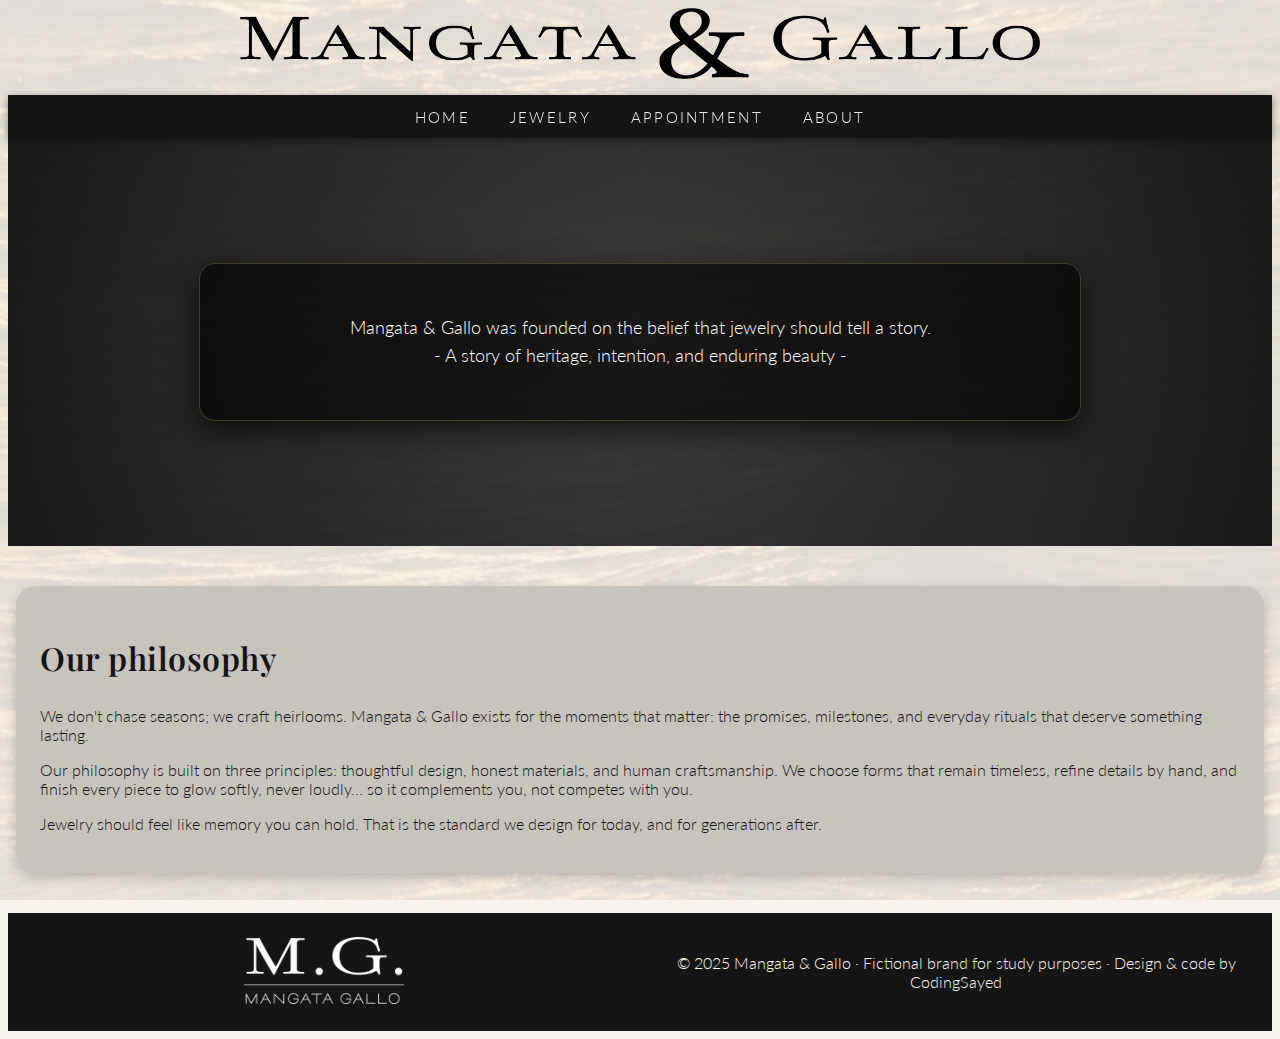
<file: about.html>
<!DOCTYPE html>
<html lang="en">
<head>
  <meta charset="utf-8">
  <meta name="viewport" content="width=device-width, initial-scale=1">
  <title>About - Mangata & Gallo</title>
  <meta name="description" content="Learn about Mangata & Gallo, our philosophy, and craftsmanship.">
  <meta name="author" content="Mangata & Gallo">
  <link href="https://fonts.googleapis.com/css2?family=Playfair+Display:wght@400;600;700&family=Lato:wght@300;400;700&display=swap" rel="stylesheet">
  <link rel="stylesheet" href="css/style.css">
</head>
<body class="about-page">
  <header>
    <img src="images/logos/logo.jpg">
  </header>

  <nav>
    <ul>
      <li><a href="index.html">Home</a></li>
      <li><a href="jewelry.html">Jewelry</a></li>
      <li><a href="appointment.html">Appointment</a></li>
      <li><a href="about.html">About</a></li>
    </ul>
  </nav>

  <main>
    <section class="hero">
      <article class="hero-content">
        <p>
          Mangata & Gallo was founded on the belief that jewelry should tell a story.<br>
          - A story of heritage, intention, and enduring beauty -
        </p>
      </article>
    </section>

    <section>
      <article>
        <h2>Our philosophy</h2>
        <p>
            We don't chase seasons; we craft heirlooms. Mangata & Gallo exists for the moments that matter: the promises,
            milestones, and everyday rituals that deserve something lasting.
        </p>
        <p>
            Our philosophy is built on three principles: thoughtful design, honest materials, and human craftsmanship. We choose
            forms that remain timeless, refine details by hand, and finish every piece to glow softly, never loudly... so it complements
            you, not competes with you.
        </p>
        <p>
            Jewelry should feel like memory you can hold. That is the standard we design for today, and for generations after.
        </p>
      </article>
    </section>
  </main>

  <footer>
    <div>
      <img src="images/logos/logo_icon.jpg">
    </div>
    <div>
      <p>© 2025 Mangata & Gallo · Fictional brand for study purposes · Design & code by CodingSayed</p>
    </div>
  </footer>
</body>
</html>
</file>
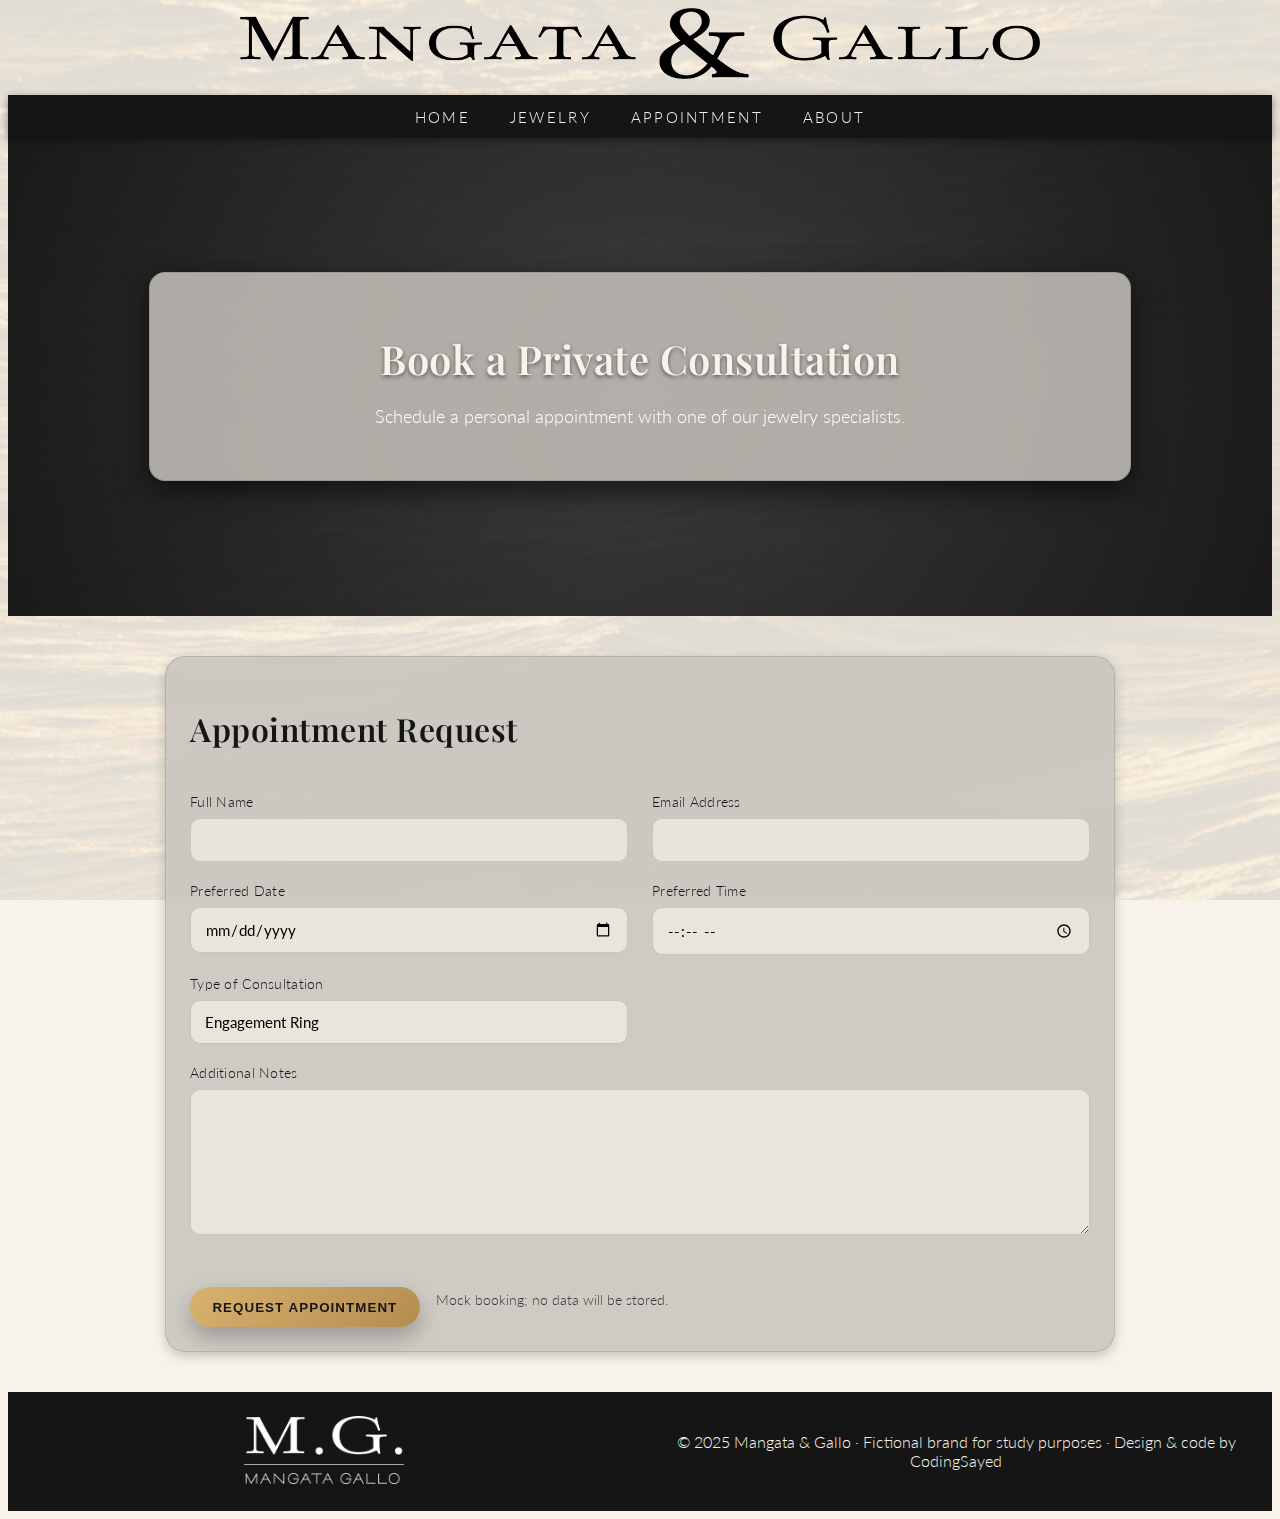
<file: appointment.html>
<!DOCTYPE html>
<html lang="en">
<head>
  <meta charset="utf-8">
  <meta name="viewport" content="width=device-width, initial-scale=1">
  <title>Appointment - Mangata & Gallo</title>
  <meta name="description" content="Book a private jewelry consultation at Mangata & Gallo.">
  <meta name="author" content="Mangata & Gallo">
  <link href="https://fonts.googleapis.com/css2?family=Playfair+Display:wght@400;600;700&family=Lato:wght@300;400;700&display=swap" rel="stylesheet">
  <link rel="stylesheet" href="css/style.css">
</head>
<body class="appointment-page">
  <header>
    <img src="images/logos/logo.jpg">
  </header>

  <nav>
    <ul>
      <li><a href="index.html">Home</a></li>
      <li><a href="jewelry.html">Jewelry</a></li>
      <li><a href="appointment.html">Appointment</a></li>
      <li><a href="about.html">About</a></li>
    </ul>
  </nav>

  <main>
    <section class="hero">
      <article class="hero-content">
        <h1>Book a Private Consultation</h1>
        <p>Schedule a personal appointment with one of our jewelry specialists.</p>
      </article>
    </section>

    <section>
      <article>
        <h2>Appointment Request</h2>
        <form class="appointment-form">
          <div class="form-grid">
            <label>Full Name <input type="text" required></label>
            <label>Email Address <input type="email" required></label>
            <label>Preferred Date <input type="date" required></label>
            <label>Preferred Time <input type="time" required></label>
            <label>
              Type of Consultation
              <select>
                <option>Engagement Ring</option>
                <option>Wedding Bands</option>
                <option>Custom Jewelry</option>
                <option>General Inquiry</option>
              </select>
            </label>
            <label>Additional Notes <textarea rows="4"></textarea></label>
          </div>
          <div class="form-actions">
            <button type="submit">Request Appointment</button>
            <p class="form-note">Mock booking; no data will be stored.</p>
          </div>
        </form>
      </article>
    </section>
  </main>

  <footer>
    <div>
      <img src="images/logos/logo_icon.jpg">
    </div>
    <div>
      <p>© 2025 Mangata & Gallo · Fictional brand for study purposes · Design & code by CodingSayed</p>
    </div>
  </footer>
</body>
</html>
</file>
<file: css/style.css>
:root {
  --font-heading: "Playfair Display", "Cormorant Garamond", Georgia, serif;
  --font-body: "Lato", "Montserrat", Arial, sans-serif;
  --bg-main: #F7F3EA;
  --bg-card: #C7C3BD;
  --bg-dark: #151515;
  --accent-gold: #D8B26F;
  --text-dark: #151515;
  --text-light: #F7F3EA;
  --border-silver: #ECECEC;
}

body {
  background-color: var(--bg-main);
  background-image: linear-gradient(
      rgba(247, 243, 234, 0.9),
      rgba(247, 243, 234, 0.9)
    ),
    url("../images/backgrounds/gold_shimmer.jpg");
  background-size: cover;
  background-position: center;
  background-attachment: fixed;
  color: var(--text-dark);
}

header > img {
  display: block;
  margin-left: auto;
  margin-right: auto;
  margin-bottom: 1rem;
  width: 50rem;
  height: auto;
  filter: brightness(1) invert();
}

nav {
  background-color: var(--bg-dark);
  padding: 0.75rem 0;
  box-shadow: 0 2px 8px rgba(0, 0, 0, 0.4);
  position: sticky;
  top: 0;
  z-index: 100;
}

nav ul {
  list-style: none;
  margin: 0;
  padding: 0;
  display: flex;
  justify-content: center;
  gap: 2.5rem;
}

nav a {
  text-decoration: none;
  color: var(--text-light);
  font-size: 0.95rem;
  letter-spacing: 0.15em;
  text-transform: uppercase;
  position: relative;
  padding-bottom: 0.3rem;
}

nav a::after {
  content: "";
  position: absolute;
  left: 0;
  bottom: 0;
  width: 0;
  height: 2px;
  background-color: var(--accent-gold);
  transition: width 0.3s ease;
}

nav a:hover::after,
nav a:focus::after {
  width: 100%;
}

nav a:hover {
  color: #ffffff;
}

h1 {
  font-size: 3rem;
}

h2 {
  font-size: 2rem;
}

section {
  display: flex;
  gap: 1rem;
  margin-bottom: 2rem;
}

article {
  flex: 1;
  background-color: var(--bg-card);
  border-radius: 20px;
  padding: 1.5rem;
  margin: 0.5rem;
  box-shadow: 0 4px 12px rgba(0, 0, 0, 0.2);
}

article:hover {
  transform: translateY(-5px);
  transition: 0.3s;
}

article > img {
  width: 100%;
  height: auto;
  border-radius: 12px;
  display: block;
}

footer {
  background-color: var(--bg-dark);
  color: var(--text-light);
  padding: 1.5rem 0;
  display: flex;
}

footer div {
  flex: 1;
  text-align: center;
}

footer > div img {
  width: 10rem;
  height: auto;
}

.hero {
  background: radial-gradient(
    circle at center,
    rgba(30, 30, 30, 0.85),
    rgba(15, 15, 15, 0.95)
  );
  min-height: 350px;
  display: flex;
  align-items: center;
  justify-content: center;
  padding: 4rem 1.5rem;
  margin-bottom: 2rem;
}

.hero-content {
  background: rgba(0, 0, 0, 0.6);
  border: 1px solid rgba(216, 178, 111, 0.25);
  box-shadow: 0 10px 30px rgba(0, 0, 0, 0.6);
  max-width: 800px;
  color: #fff;
  padding: 2rem 2.5rem;
  border-radius: 16px;
  text-align: center;
}

.hero-content h1 {
  color: var(--text-light);
  text-shadow: 0 2px 4px rgba(0, 0, 0, 0.5);
  font-size: 2.5rem;
  margin-bottom: 1rem;
}

.hero-content p {
  font-size: 1.1rem;
  line-height: 1.6;
}

.products {
  display: flex;
  gap: 1.5rem;
  margin-bottom: 2rem;
  flex-wrap: wrap;
  justify-content: center;
}

.product-card-ring img {
  width: 100%;
  height: 220px;
  object-fit: cover;
  object-position: center 90%;
  border-radius: 12px;
  margin-bottom: 1rem;
}

.product-card-bracelet img {
  width: 100%;
  height: 220px;
  object-fit: cover;
  object-position: center 60%;
  border-radius: 12px;
  margin-bottom: 1rem;
}

.product-card-earring img {
  width: 100%;
  height: 220px;
  object-fit: cover;
  object-position: center 60%;
  border-radius: 12px;
  margin-bottom: 1rem;
}

h1,
h2,
h3 {
  font-family: var(--font-heading);
  font-weight: 600;
  letter-spacing: 0.5px;
}

body,
p,
li {
  font-family: var(--font-body);
  font-weight: 300;
}

.about-page .hero {
  min-height: 280px;
}

.appointment-page form {
  display: flex;
  flex-direction: column;
  gap: 1rem;
}

.appointment-page label {
  display: flex;
  flex-direction: column;
  font-size: 0.9rem;
}

.appointment-page input,
.appointment-page select,
.appointment-page textarea {
  padding: 0.5rem;
  border-radius: 6px;
  border: 1px solid var(--border-silver);
  font-family: var(--font-body);
}

.appointment-page button {
  margin-top: 1rem;
  align-self: flex-start;
  background-color: var(--accent-gold);
  color: var(--bg-dark);
  border: none;
  padding: 0.6rem 1.2rem;
  border-radius: 6px;
  cursor: pointer;
}

.appointment-page button:hover {
  opacity: 0.9;
}

.appointment-page section {
  justify-content: center;
}

.appointment-page article {
  max-width: 900px;
  background-color: rgba(199, 195, 189, 0.85);
  backdrop-filter: blur(6px);
  border: 1px solid rgba(21, 21, 21, 0.12);
}

.appointment-page .appointment-form {
  margin-top: 1rem;
}

.appointment-page .form-grid {
  display: grid;
  grid-template-columns: 1fr 1fr;
  gap: 1.25rem 1.5rem;
  margin-top: 1rem;
}

.appointment-page label:has(textarea),
.appointment-page label:has(select[name="type"]) {
  grid-column: 1 / -1;
}

.appointment-page label {
  display: flex;
  flex-direction: column;
  gap: 0.5rem;
  font-size: 0.9rem;
  letter-spacing: 0.02em;
  color: var(--text-dark);
}

.appointment-page input,
.appointment-page select,
.appointment-page textarea {
  appearance: none;
  padding: 0.75rem 0.9rem;
  border-radius: 10px;
  border: 1px solid rgba(21, 21, 21, 0.15);
  background-color: rgba(247, 243, 234, 0.65);
  font-family: var(--font-body);
  font-size: 0.95rem;
  transition: border-color 0.2s ease, box-shadow 0.2s ease, transform 0.2s ease;
  outline: none;
}

.appointment-page input:focus,
.appointment-page select:focus,
.appointment-page textarea:focus {
  border-color: rgba(216, 178, 111, 0.9);
  box-shadow: 0 0 0 4px rgba(216, 178, 111, 0.25);
}

.appointment-page input:hover,
.appointment-page select:hover,
.appointment-page textarea:hover {
  border-color: rgba(21, 21, 21, 0.25);
}

.appointment-page textarea {
  resize: vertical;
  min-height: 120px;
}

.appointment-page .form-actions {
  display: flex;
  align-items: center;
  gap: 1rem;
  margin-top: 1.25rem;
}

.appointment-page button[type="submit"] {
  background: linear-gradient(
    135deg,
    rgba(216, 178, 111, 1),
    rgba(180, 140, 80, 1)
  );
  color: #151515;
  border: none;
  padding: 0.8rem 1.4rem;
  border-radius: 999px;
  font-weight: 700;
  letter-spacing: 0.08em;
  text-transform: uppercase;
  cursor: pointer;
  box-shadow: 0 10px 22px rgba(0, 0, 0, 0.25);
  transition: transform 0.15s ease, box-shadow 0.2s ease, opacity 0.2s ease;
}

.appointment-page button[type="submit"]:hover {
  transform: translateY(-2px);
  box-shadow: 0 14px 28px rgba(0, 0, 0, 0.30);
  opacity: 0.98;
}

.appointment-page button[type="submit"]:active {
  transform: translateY(0px);
}

.appointment-page .form-note {
  margin: 0;
  font-size: 0.9rem;
  opacity: 0.8;
}

@media (max-width: 700px) {
  .appointment-page .form-grid {
    grid-template-columns: 1fr;
  }

  .appointment-page .form-actions {
    flex-direction: column;
    align-items: flex-start;
  }
}

.jewelry-page .catalog {
  display: block;
  margin-bottom: 2rem;
}

.jewelry-page .catalog-header {
  max-width: 900px;
  margin: 0 auto 1rem auto;
}

.jewelry-page .catalog-grid {
  display: grid;
  grid-template-columns: repeat(3, minmax(220px, 1fr));
  gap: 1.5rem;
}

.jewelry-page .product-card {
  background-color: var(--bg-card);
  border-radius: 20px;
  padding: 1.5rem;
  box-shadow: 0 4px 12px rgba(0, 0, 0, 0.2);
  transition: transform 0.2s ease;
}

.jewelry-page .product-card:hover {
  transform: translateY(-5px);
}

.jewelry-page .product-card img {
  width: 100%;
  height: 220px;
  object-fit: cover;
  border-radius: 12px;
  display: block;
  margin-bottom: 1rem;
}

.jewelry-page .product-card h3 {
  margin: 0.25rem 0 0.25rem 0;
  font-size: 1.25rem;
}

.jewelry-page .price {
  margin: 0 0 0.75rem 0;
  font-weight: 700;
  letter-spacing: 0.06em;
}

.jewelry-page .meta {
  display: flex;
  flex-wrap: wrap;
  gap: 0.75rem 1rem;
  font-size: 0.9rem;
  opacity: 0.85;
  margin: 0.75rem 0 1rem 0;
}

.jewelry-page .btn {
  background: linear-gradient(
    135deg,
    rgba(216, 178, 111, 1),
    rgba(180, 140, 80, 1)
  );
  color: #151515;
  border: none;
  padding: 0.7rem 1.2rem;
  border-radius: 999px;
  font-weight: 700;
  letter-spacing: 0.08em;
  text-transform: uppercase;
  cursor: pointer;
  box-shadow: 0 10px 22px rgba(0, 0, 0, 0.25);
  transition: transform 0.15s ease, box-shadow 0.2s ease, opacity 0.2s ease;
}

.jewelry-page .btn:hover {
  transform: translateY(-2px);
  box-shadow: 0 14px 28px rgba(0, 0, 0, 0.30);
  opacity: 0.98;
}

@media (max-width: 900px) {
  .jewelry-page .catalog-grid {
    grid-template-columns: repeat(2, minmax(220px, 1fr));
  }
}

@media (max-width: 600px) {
  .jewelry-page .catalog-grid {
    grid-template-columns: 1fr;
  }
}
</file>
